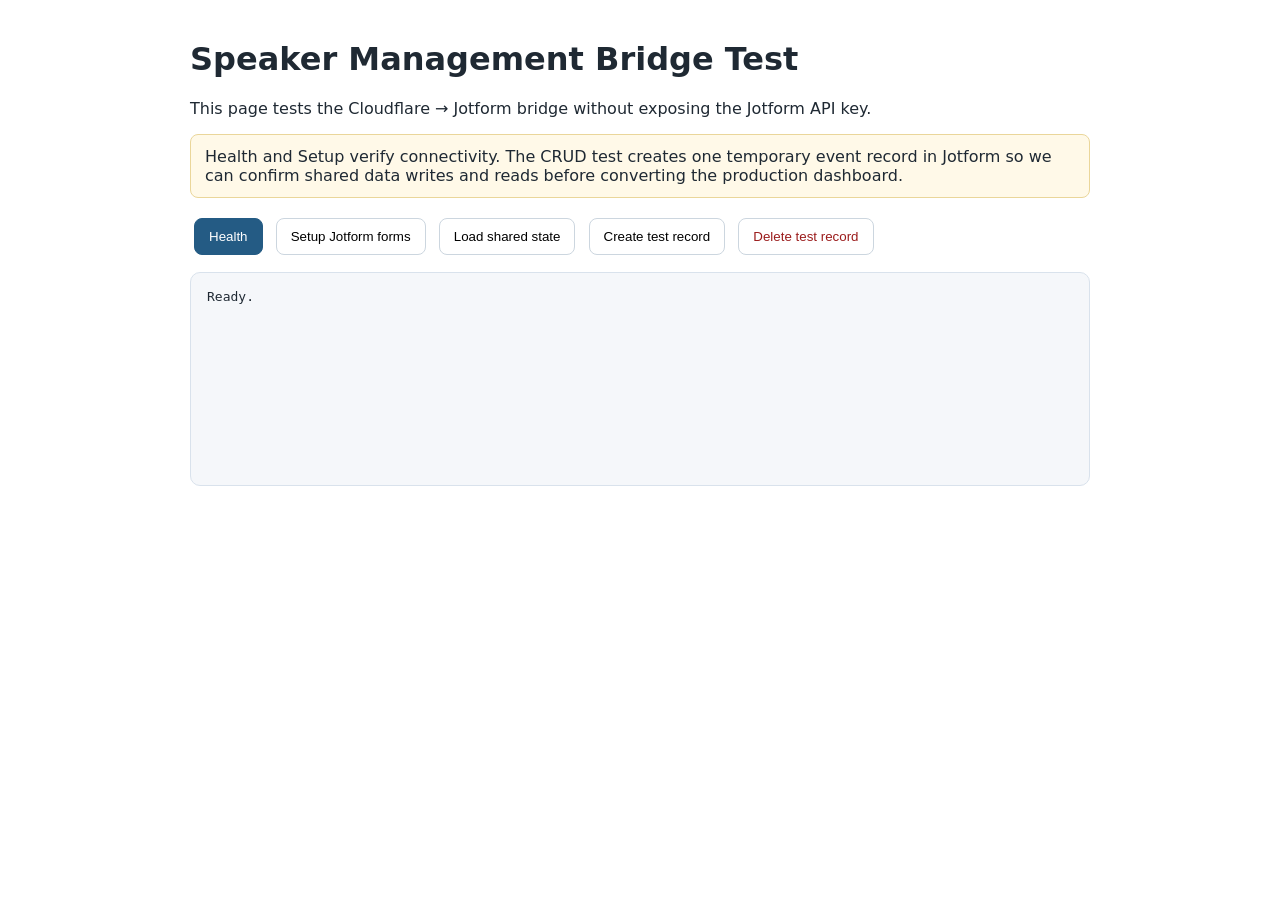
<file: bridge-test.html>
<!doctype html>
<html lang="en">
<head>
<meta charset="utf-8"><meta name="viewport" content="width=device-width,initial-scale=1">
<title>Speaker Management Bridge Test</title>
<style>
body{font-family:system-ui,sans-serif;max-width:900px;margin:40px auto;padding:0 20px;color:#1f2933}button{padding:10px 14px;margin:4px;border:1px solid #ccd6df;border-radius:8px;background:#fff;cursor:pointer}button.primary{background:#245b84;color:#fff;border-color:#245b84}button.danger{color:#9b1c1c}pre{white-space:pre-wrap;background:#f5f7fa;border:1px solid #d9e2ec;padding:16px;border-radius:10px;min-height:180px}.note{padding:12px 14px;background:#fff9e8;border:1px solid #ead69a;border-radius:8px;margin:16px 0}</style>
</head>
<body>
<h1>Speaker Management Bridge Test</h1>
<p>This page tests the Cloudflare → Jotform bridge without exposing the Jotform API key.</p>
<div class="note">Health and Setup verify connectivity. The CRUD test creates one temporary event record in Jotform so we can confirm shared data writes and reads before converting the production dashboard.</div>
<button class="primary" id="health">Health</button>
<button id="setup">Setup Jotform forms</button>
<button id="state">Load shared state</button>
<button id="createTest">Create test record</button>
<button class="danger" id="deleteTest">Delete test record</button>
<pre id="out">Ready.</pre>
<script>
const out=document.getElementById('out');
async function call(path, method='GET', body){
  out.textContent='Working…';
  try{
    const options={method,headers:{'content-type':'application/json'}};
    if(body!==undefined) options.body=JSON.stringify(body);
    const r=await fetch(path,options);
    const data=await r.json();
    out.textContent=JSON.stringify(data,null,2);
  }catch(e){out.textContent='Error: '+e.message;}
}
document.getElementById('health').onclick=()=>call('/api/health');
document.getElementById('setup').onclick=()=>call('/api/setup','POST');
document.getElementById('state').onclick=()=>call('/api/state');
document.getElementById('createTest').onclick=()=>call('/api/record','POST',{
  type:'event',
  id:'evt_bridge_test',
  payload:{name:'Bridge Test Event',status:'Planning',location:'Test only',owner:'Bridge test'}
});
document.getElementById('deleteTest').onclick=()=>call('/api/record?type=event&id=evt_bridge_test','DELETE');
</script>
</body>
</html>
</file>
